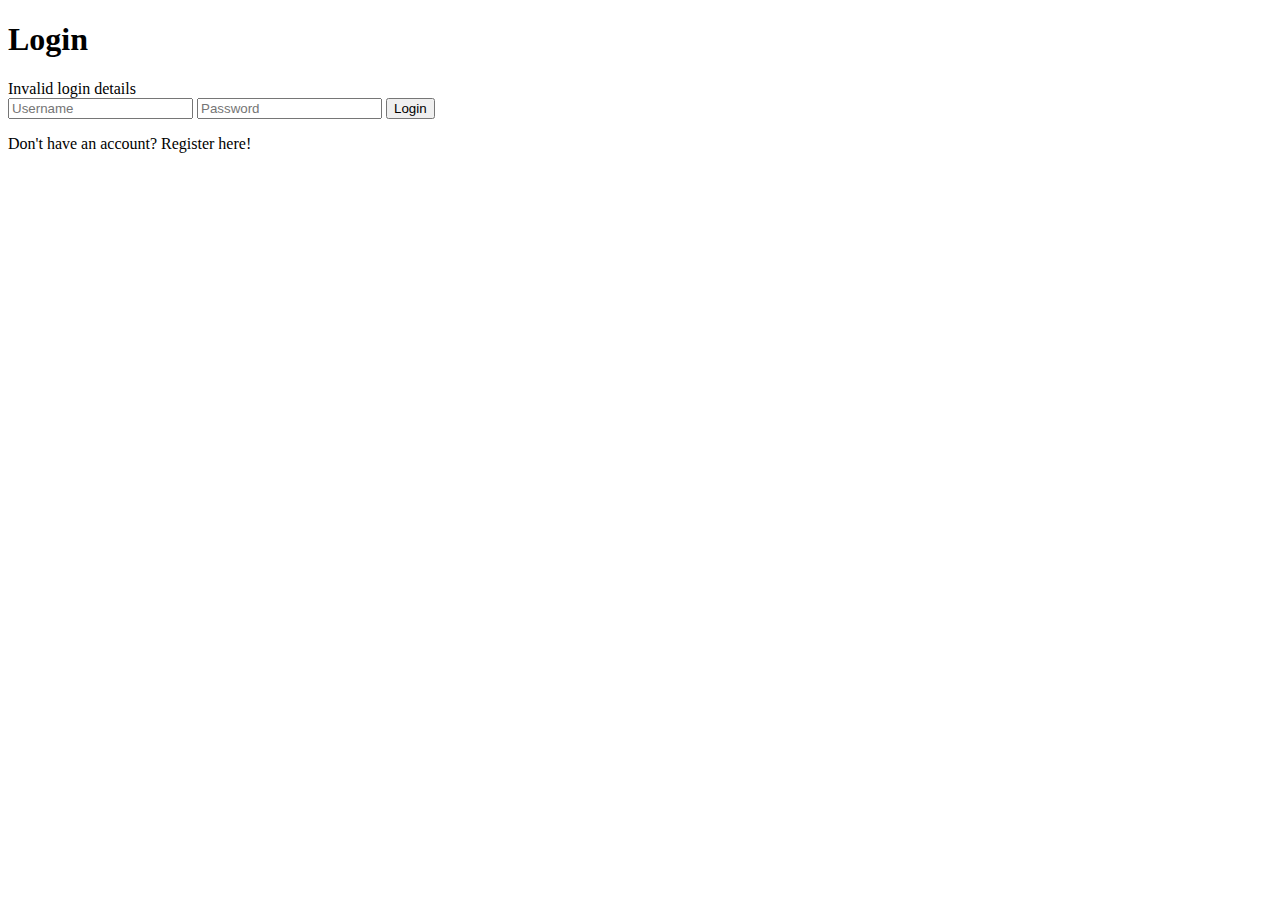
<file: src/main/resources/templates/login.html>
<!doctype html>
<html lang="en">
    <head>
        <!-- Required meta tags -->
        <meta charset="utf-8">
        <meta name="viewport" content="width=device-width, initial-scale=1">
        <title>Chess Room</title>
        <link rel="stylesheet" th:href="@{css/style.css}">
    </head>


    <body>
        <div th:replace="~{general :: navbar}"></div>
        <div class="login_container">
            <h1>Login</h1>
            <form th:action="@{/login}" method="post" th:object="${userDto}">
                <div class="login_element">
                    <div th:if="${param.error}" class="alert">
                        <span th:if="${param.error}" class="small_text center_text">Invalid login details</span>
                    </div>
                </div>
                <input class="login_element" th:field="*{username}" id="username" name="username" type="text" placeholder="Username" required>
                <input class="login_element" th:field="*{password}" id="password" name="password" type="password" placeholder="Password" required>
                <button class="login_element login_button" type="submit">Login</button>
            </form>
            <div class="">
                <p class=>Don't have an account? <a class="link" th:href="@{/register}">Register here!</a></p>
            </div>
        </div>
    </body>

</html>
</file>
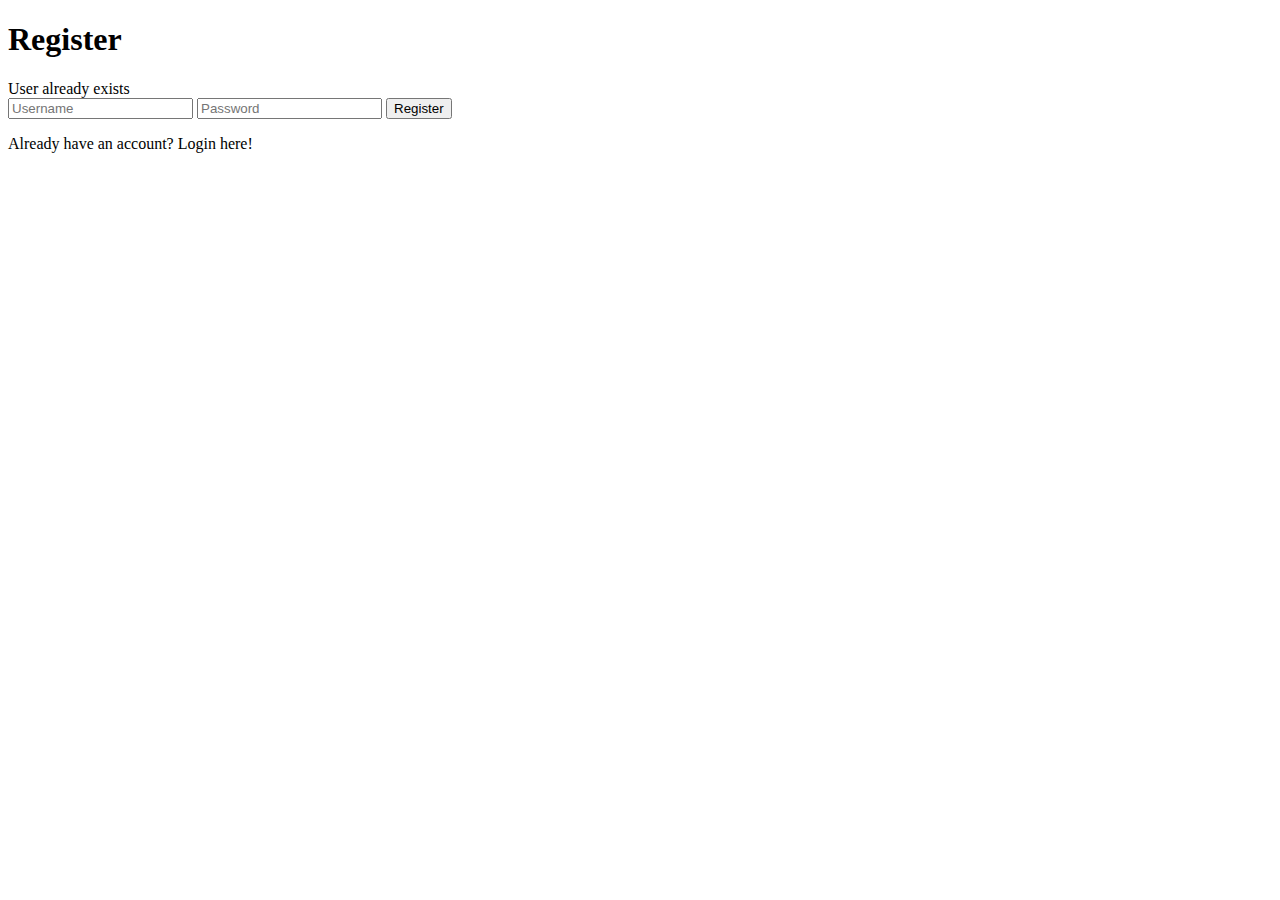
<file: src/main/resources/templates/register.html>
<!doctype html>
<html lang="en">
    <head>
        <!-- Required meta tags -->
        <meta charset="utf-8">
        <meta name="viewport" content="width=device-width, initial-scale=1">
        <title>Chess Room</title>
        <link rel="stylesheet" th:href="@{css/style.css}">
    </head>


    <body>
        <div th:replace="~{general :: navbar}"></div>
        <div class="login_container">
            <h1>Register</h1>
            <form th:action="@{/register}" method="post" th:object="${userDto}">
                <div class="login_element">
                    <div th:if="${param.error}" class="alert">
                        <span th:if="${param.error}" class="small_text center_text">User already exists</span>
                    </div>
                </div>
                <input class="login_element" th:field="*{username}" id="username" name="username" type="text" placeholder="Username" required>
                <input class="login_element" th:field="*{password}" id="password" name="password" type="password" placeholder="Password" required>
                <button class="login_element login_button" type="submit">Register</button>
            </form>
            <div class="">
                <p class=>Already have an account? <a class="link" th:href="@{/login}">Login here!</a></p>
            </div>
        </div>
    </body>

</html>
</file>
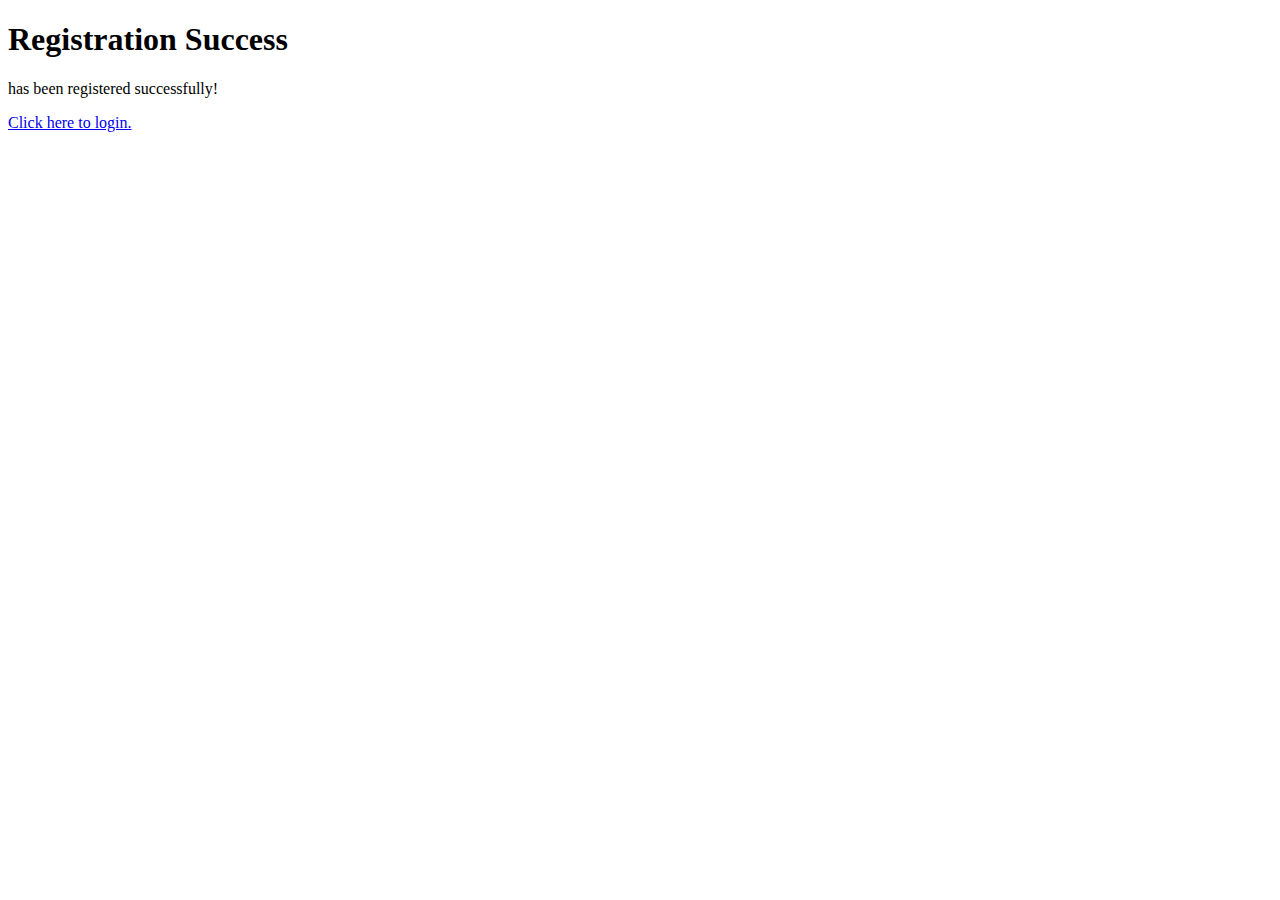
<file: src/main/resources/templates/registration_success.html>
<!doctype html>
<html lang="en">
    <head>
        <!-- Required meta tags -->
        <meta charset="utf-8">
        <meta name="viewport" content="width=device-width, initial-scale=1">
        <title>Chess Room</title>
        <link rel="stylesheet" th:href="@{css/style.css}">
    </head>


    <body>
        <div th:replace="~{general :: navbar}"></div>
        <div class="login_container">
            <h1>Registration Success</h1>
            <p><span th:text="${user.username}"></span> has been registered successfully!</p>
            <a class="link" href="/login">Click here to login.</p>
        </div>
    </body>

</html>
</file>
